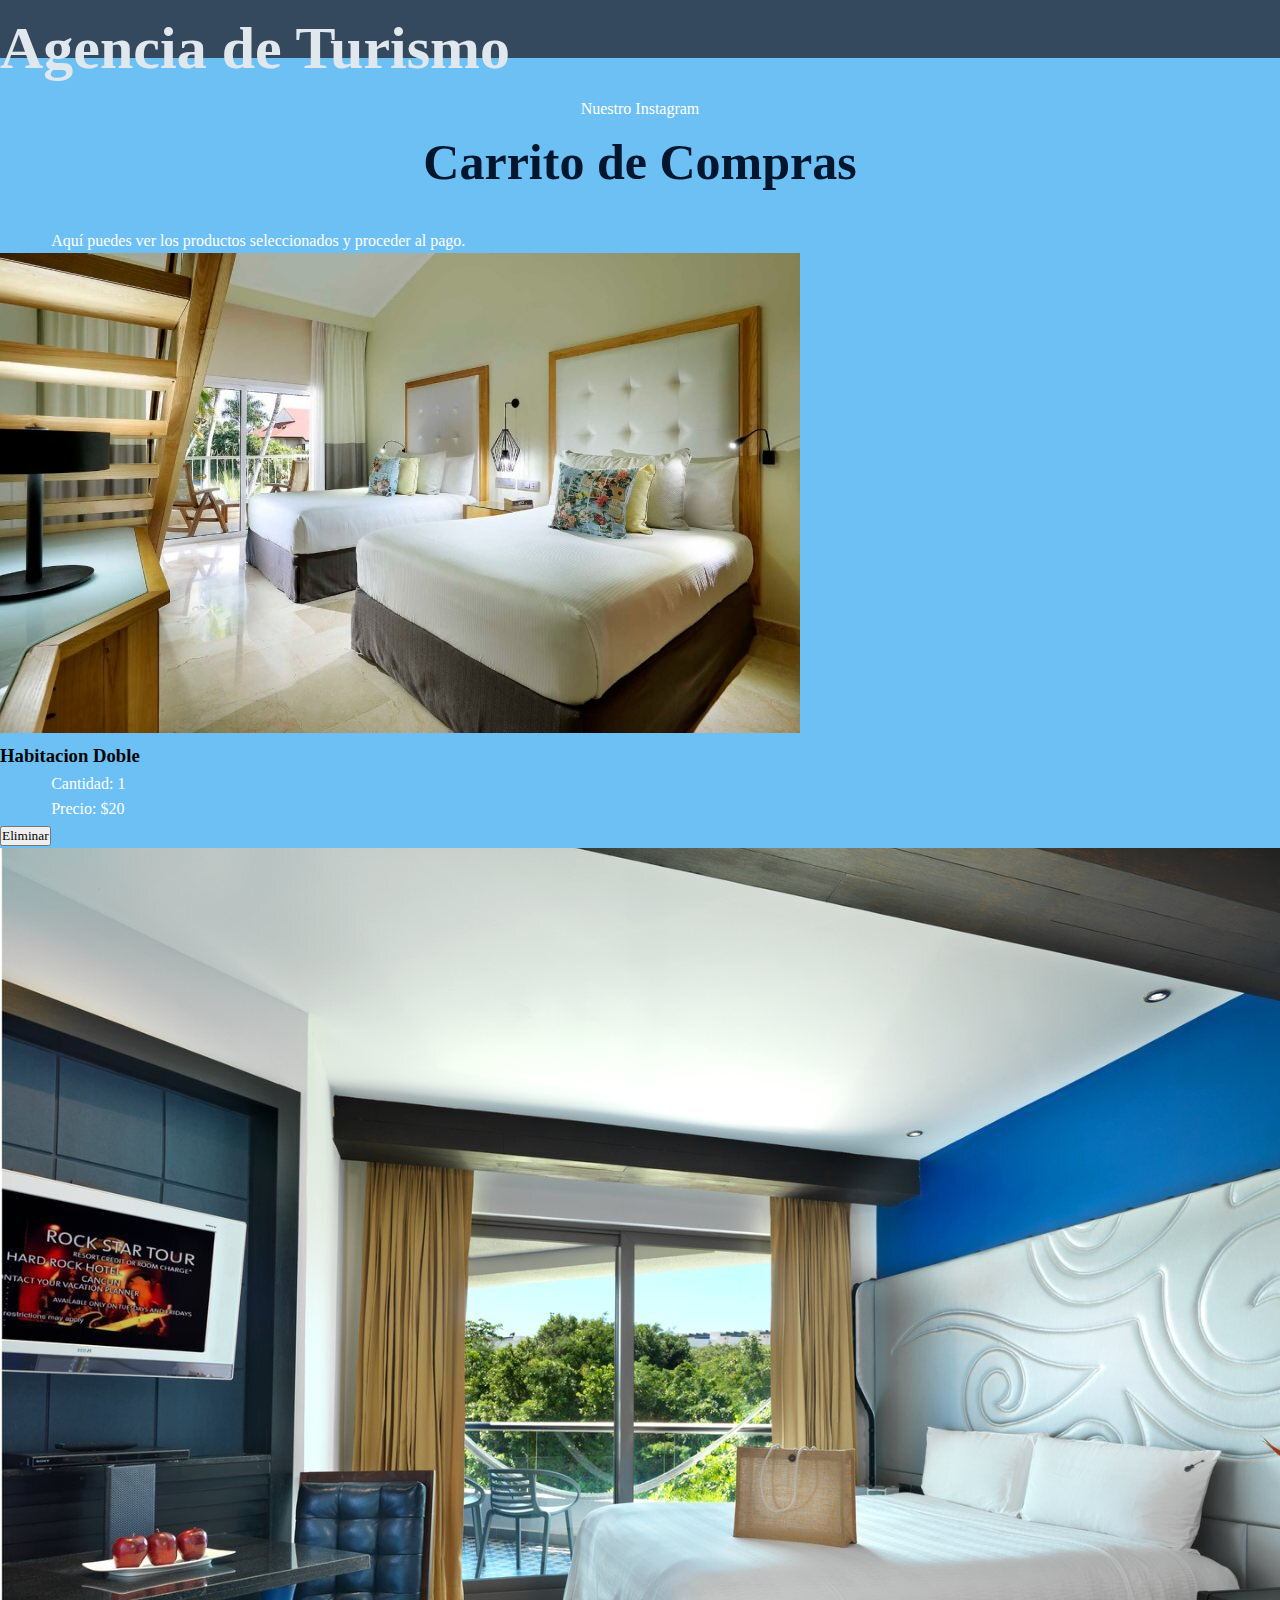
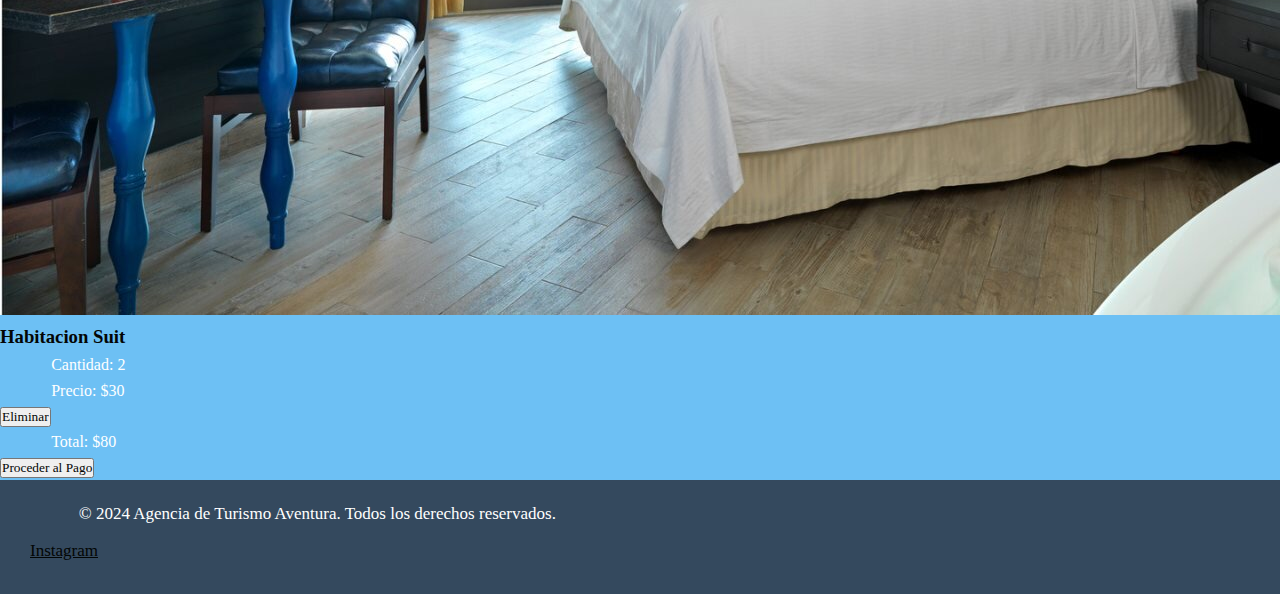
<file: carrito.html>
<!DOCTYPE html>
<html lang="es">
<head>
    <meta charset="UTF-8">
    <meta name="viewport" content="width=device-width, initial-scale=1.0">
    <title>Carrito de Compras - Agencia de Turismo</title>
    <link rel="stylesheet" href="styles.css">
    <link rel="shortcut icon" href="imagenes\SombrillaPestaña.jpg" type="image/jpg">
    <style>
        /* Coloca aquí el CSS que hemos definido arriba */
    </style>
</head>
<body>
    <!-- Encabezado -->
    <header>
        <div class="logo">
            <h1>Agencia de Turismo</h1>
        </div>
        <nav>
            <ul>
                <li><a href="https://www.instagram.com/despegar/?hl=es" target="_blank">Nuestro Instagram</a>
            </ul>
        </nav>
    </header>

    <!-- Contenido Principal -->
    <main>
        <section id="carrito">
            <h2>Carrito de Compras</h2>
            <article>
                <p>Aquí puedes ver los productos seleccionados y proceder al pago.</p>

                <div class="carrito-productos">
                    <!-- Productos en el carrito -->
                    <div class="producto" data-id="1">
                        <img src="imagenes\HabitacionDoble.jpg" alt="Habitacion Doble">
                        <h3>Habitacion Doble</h3>
                        <p>Cantidad: 1</p>
                        <p>Precio: $20</p>
                        <button class="eliminar-producto" type="button">Eliminar</button>
                    </div>

                    <div class="producto" data-id="2">
                        <img src="imagenes\HabitacionSuit.jpeg" alt="Habitacion Suit">
                        <h3>Habitacion Suit</h3>
                        <p>Cantidad: 2</p>
                        <p>Precio: $30</p>
                        <button class="eliminar-producto" type="button">Eliminar</button>
                    </div>
                </div>

                <!-- Total y botón de compra -->
                <div class="carrito-total">
                    <p>Total: $80</p>
                    <button type="button">Proceder al Pago</button>
                </div>
            </article>
        </section>
    </main>

    <!-- Pie de página -->
    <footer>
        <p>&copy; 2024 Agencia de Turismo Aventura. Todos los derechos reservados.</p>
        <div class="social-links">
            <a href="https://www.instagram.com/despegar/?hl=es">Instagram</a>
        </div>
    </footer>

</body>
</html>
</file>
<file: styles.css>
/* Paleta de colores */
:root {
    --color-primario: #4a90e2;  /* Azul suave */
    --color-secundario: #50e3c2; /* Verde agua */
    --color-fondo: #6dc0f4;     /* Fondo muy claro */
    --color-texto: #333;        /* Texto principal */
    --color-texto-secundario: #777;  /* Texto secundario */
    --color-acento: #f5a623;    /* Naranja suave */
    --color-header-footer: #34495e; /* Azul grisáceo */
    --color-hover: #3b7fd9;    /* Azul más oscuro para hover */
    --color-form-bg: #fff;     /* Fondo del formulario */
    --color-form-borde: #e1e8ed; /* Borde gris claro */
    --color-boton: #0f100f;    /* Verde suave */
    --color-boton-hover: #27ae60; /* Verde más oscuro para hover */
}

* {
    color: rgb(3, 6, 5);
    box-sizing: border-box;
    margin: 0;
    padding: 0;
    font-family: "Bree Serif", serif;
}

h1 {
    font-size: 60px;
    color: #e1e8ed;

}

@media (max-width: 710px){
    h1 {
        font-size: 30px;
    }
}

h2 {
    font-size: 50px;
    color: #03162e;
}

p {
    color: #fff;
    margin-left: 4%;
    margin-right: 4%;
}


body {
    font-family: 'Arial', sans-serif;
    line-height: 1.6;
    background-color: var(--color-fondo);
    color: var(--color-texto);
}

header {
    background-color: var(--color-header-footer);
    color: #fff;
    height: 58px;
}

.menu {
    max-width: 1200px;
    margin: auto;
    max-height: 58px;
    padding: 16px 0;   
}

nav{
    height: 26px;
}
nav ul {
    display: flex;
    list-style: none;
    justify-content: space-around;
}

nav ul li a {
    color: #fff;
    text-decoration: none;
    padding: 10px;
    transition: background-color 0.3s;
    border-radius: 5px;
}
nav ul li a:hover {
    background-color: var(--color-hover);
}

.barras{
    font-size: 30px;
    cursor: pointer;
    display: none;
    position: absolute;
}
.fa-bars{
    color: #fff;
}
#check{
    display: none;
}

.hero {
    background-image: url('imagenes/fondo.jpg');
    background-size: cover;
    background-position: center;
    height: 400px;
    display: flex;
    align-items: center;
    justify-content: center;
    color: #fff;
    background-color: rgba(0, 0, 0, 0.4);
}

.hero-content {
    text-align: center;
    color: #fff;
    background-color: rgba(52, 73, 94, 0.6);
    padding: 2rem;
    border-radius: 10px;
    margin-left: 2%;
    margin-right: 2%;
}



/*Logo Redondo*/
.hero-content img{
    border-radius: 100%;
}

.destinations {
    display: flex;
    flex-wrap: wrap;
    flex-direction: column; 
    margin-top: 2rem;
    margin-left: 5%;
    margin-right: 5%;
}



.destination {
    flex-basis: calc(33.33% - 20px);
    margin-bottom: 2rem;
    transition: transform 0.3s, box-shadow 0.3s;
    border-radius: 10px;
    overflow: hidden;
    box-shadow: 0 4px 6px rgba(0, 0, 0, 0.1);
    transition: background-color 0.2s;
}

.destination:hover {
    transform: scale(1.05);
    box-shadow: 0 8px 15px rgba(0, 0, 0, 0.2);
    background-color: var(--color-hover)
    
}

.destination img {
    object-fit: cover;
    width: 100%;
    height: 100px;
    border-radius: 10px 10px 0 0;
}

.description{
    padding: 0 7px;
    margin-bottom: 4%;
}

.description h3 {
    color: #04244d;
    margin: 0 0 0.5rem 0;
    text-align: center;
    font-size: 40px;
}

.description p {
    color: #fff;
}

footer {
    background-color: var(--color-header-footer);
    color: #fff;
    text-align: justify;
    padding: 1rem 0;
    margin-top: 2rem;
}

/* Estilos para la sección de contacto */
#contacto {
    background: linear-gradient(0deg, rgba(0,0,0,0) 75%, rgba(248, 249, 250,1) 100%);
    padding: 60px 20px;
    text-align: center;
}

h2 {
    text-align: center;
    margin-top: 5%;
    margin-bottom: 2%;
}

@media (max-width: 710px){
    h2 {
        font-size: 30px;
    }

}

.nosotros {
    margin-left: 3%;
    margin-right: 3%;
}

#contacto h2 {
    font-size: 2.5rem;
    color: #333;
    margin-bottom: 20px;
    text-transform: uppercase;
    letter-spacing: 1px;
    font-weight: bold;
}

/* Estilos para el contenedor del formulario */
.contact-form-container {
    max-width: 90%;
    margin: 0 auto;
    background-color: #ffffff;
    box-shadow: 0 4px 20px rgba(0, 0, 0, 0.1);
    padding: 40px;
    border-radius: 10px;
    transition: box-shadow 0.3s ease;
}

/* Efecto hover en el contenedor del formulario */
.contact-form-container:hover {
    box-shadow: 0 8px 40px rgba(0, 0, 0, 0.15);
}

/* Estilos para las etiquetas y campos del formulario */
.contact-form-container form div {
    margin-bottom: 20px;
}

.contact-form-container label {
    display: block;
    font-size: 1.2rem;
    color: #666;
    margin-bottom: 8px;
    text-align: left;
    font-weight: 500;
}

.contact-form-container input, 
.contact-form-container textarea {
    width: 100%;
    padding: 15px;
    font-size: 1rem;
    border: 1px solid #ddd;
    border-radius: 8px;
    box-sizing: border-box;
    background-color: #f3f3f3;
    transition: border-color 0.3s ease, background-color 0.3s ease;
}

/* Efecto cuando el campo está enfocado */
.contact-form-container input:focus, 
.contact-form-container textarea:focus {
    border-color: #007BFF;
    background-color: #fff;
    outline: none;
    box-shadow: 0 0 5px rgba(0, 123, 255, 0.5);
}

.contact-form-container textarea {
    resize: none;
    height: 150px;
}

/* Botones del formulario */
.form-buttons {
    display: flex;
    justify-content: space-between;
    gap: 10px;
}

.contact-form-container button {
    padding: 12px 20px;
    font-size: 1.1rem;
    border: none;
    border-radius: 8px;
    cursor: pointer;
    width: 100%;
    transition: background-color 0.3s ease;
}

/* Botón de limpiar */
.contact-form-container button[type="reset"] {
    background-color: #e74c3c;
    color: #fff;
}

/* Botón de enviar */
.contact-form-container button[type="submit"] {
    background-color: #2ecc71;
    color: #fff;
}

/* Hover en los botones */
.contact-form-container button:hover {
    opacity: 0.85;
}

/* Estilos generales para la sección de Hoteles */
.Hoteles {
    display: flex;
    flex-wrap: wrap;
    flex-direction: column;
    justify-content: space-between;
    background-color: #f8f9fa;
    padding: 2% 4% ;
    align-items: center;
}

article.hoteles {
    background-color: #fff;
    box-shadow: 0 4px 8px rgba(0, 0, 0, 0.1);
    border-radius: 10px;
    margin-right: 10px;
    padding: 20px;
    max-width: 80%;
    flex: 1;
    margin-top: 4%;
}

article.hoteles h3 {
    font-size: 1.5rem;
    color: #333;
    margin-bottom: 10px;
    text-transform: uppercase;
    text-align: center;
}

article.hoteles h4 {
    font-size: 1.2rem;
    color: #666;
    margin-bottom: 10px;
    text-align: center;
}

article.hoteles p {
    color: #555;
    line-height: 1.6;
    margin-bottom: 15px;
}

article.hoteles ul {
    list-style-type: none;
    padding: 0;
    margin-bottom: 15px;
}

article.hoteles ul li {
    background: url('imagenes/icono-check.png') no-repeat left center;
    background-size: 20px;
    padding-left: 30px;
    margin-bottom: 10px;
    color: #444;
}

article.hoteles img {
    width: 100%;
    height: auto;
    border-radius: 10px;
    margin-bottom: 15px;
}

label {
    font-size: 1.1rem;
    margin-right: 10px;
}

select {
    padding: 10px;
    border: 1px solid #ccc;
    border-radius: 5px;
    font-size: 1rem;
    margin-bottom: 15px;
    width: 100px;
}

button.btn-agregar-carrito {
    background-color: #28a745;
    color: #fff;
    padding: 10px 20px;
    border: none;
    border-radius: 5px;
    cursor: pointer;
    font-size: 1rem;
    transition: background-color 0.3s ease;
}

button.btn-agregar-carrito:hover {
    background-color: #218838;
}

footer{
    margin: 0;
    width: 100%;
    padding: 20px 30px;
    font-size: 17px;    
}
.social-links{
    margin: 10px 0;
    display: flex;
    justify-content: space-between;
    text-decoration: none;
    width: 135px;
}
.fa-brands{
    box-shadow: 1px 2px 5px #000;
    text-align: center;
    color: #000;
    height: 31px;
    width: 31px;
    margin: 7px;
    padding: 7px;
    border-radius: 50%;
}
.fa-instagram:hover{
    background: #833ab4;
    background: linear-gradient(to bottom,#833ab4,#fd1d1d,#fcb045);
    color: #fff;
}
.fa-twitter:hover{
    background: #08a0e9;
    color: #fff;
}
.fa-facebook-f:hover{
    background: #1877F2;
    color: #fff;
}

/* Estilos para una mejor disposición en pantallas pequeñas */
@media (max-width: 768px) {
    article.hoteles {
        max-width: 100%;
        margin-right: 0;
    }
}

@media (max-width: 710px){
    .barras{
        display: block;
        top: 0%;
        margin: 5px 13px;
    }
    .parts{
        flex-direction: column;
        position:absolute;
        width: 100%;
        background-color: var(--color-header-footer);
        top: 58px;
        left: -100%;
        text-align: center;
        transition: all .5s;
    }
    nav ul li{
        display: block;
        margin: 10px;
    }
    #check:checked ~.parts{
        left: 0;
    }

}
</file>
